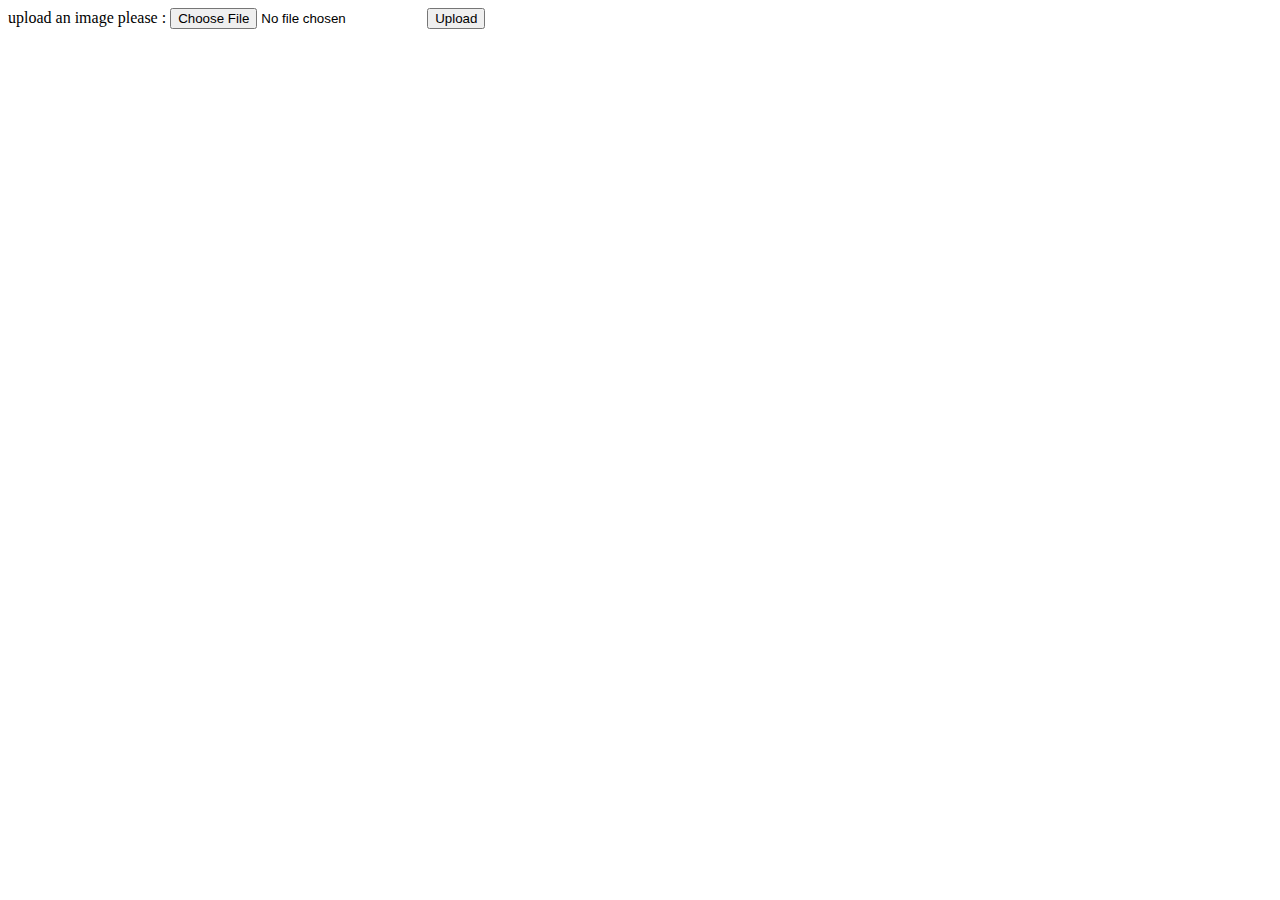
<file: templates/index.html>
<html>
<head>
    <title>upload image</title>
</head>
<body>
<form action="/success" method="post" enctype="multipart/form-data">
    upload an image please :
    <input type="file" name="file"/>
    <input type="submit" value="Upload">
</form>
</body>
</html>
</file>
